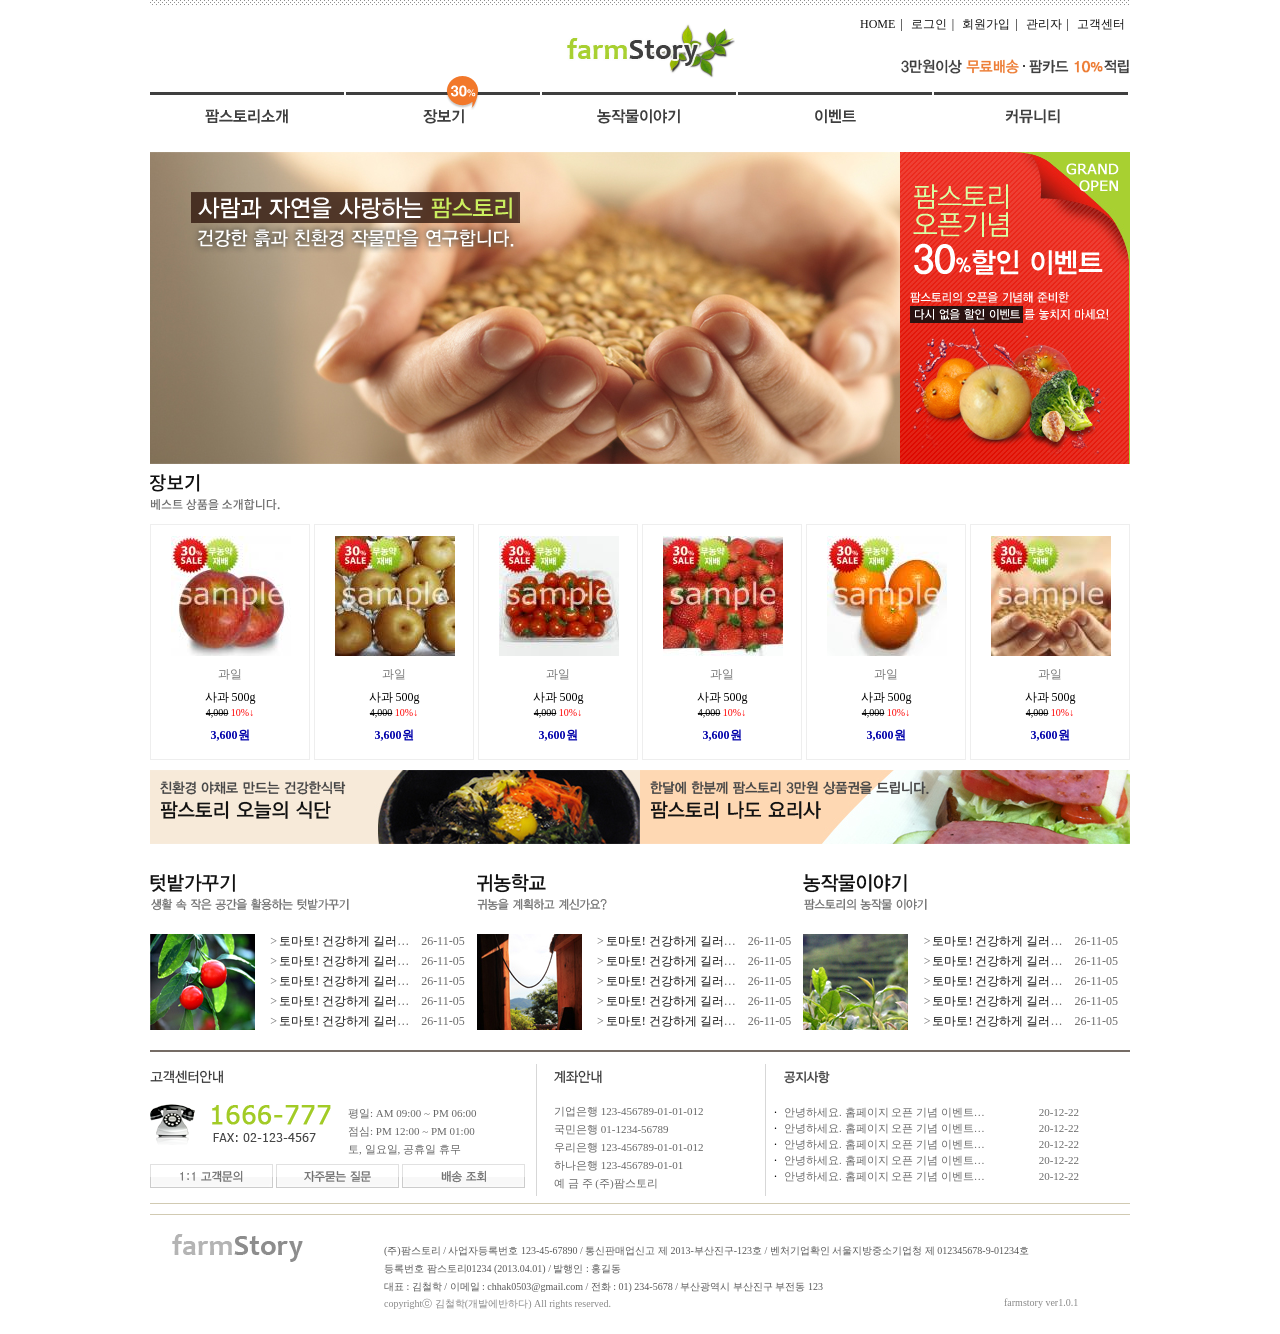
<file: farmstory/index.html>
<!DOCTYPE html>
<html lang="en">
<head>
    <meta charset="UTF-8">
    <title>farmstory::main</title>
    <link rel="stylesheet" href="./css/main.css">
</head>
<body>
    <div id="container">
        <header>
            <!-- 로고 -->
            <a href="#" class="logo"><img src="./images/logo.png" alt="메인로고"/></a>
            
            <!-- 오른쪽 상단 메뉴 -->
            <p>
                <a href="#">HOME</a>|
                <a href="#">로그인</a>|
                <a href="#">회원가입</a>|
                <a href="#">관리자</a>|
                <a href="#">고객센터</a>
            </p>

            <!-- 오른쪽 텍스트 배너 -->
            <img class="text" src="./images/head_txt_img.png" alt="3만원이상 무료배송">

            <!-- 메인 메뉴(GNB) -->
            <ul class="gnb">
                <li><a href="./">팜스토리소개</a></li>
                <li><a href="#">장보기</a></li>
                <li><a href="#">농작물이야기</a></li>
                <li><a href="#">이벤트</a></li>
                <li><a href="#">커뮤니티</a></li>
            </ul>
        </header>
        <main>
            <div class="slider">
                <img class="slide-img" src="./images/main_slide_img1.jpg" alt="메인 슬라이드 이미지">

                <img class="slide-tit" src="./images/main_slide_img_tit.png" alt="사람과 자연을 사랑하는 팜스토리">

                <div class="banner">
                    <img class="banner-bg" src="./images/main_banner_bg.jpg" alt="오픈기념 이벤트 배경">
                    <img class="banner-img" src="./images/main_banner_img.png" alt="과일 이미지">
                    <img class="banner-tit" src="./images/main_banner_tit.png" alt="팜스토리 오픈기념 30% 할인 이벤트">
                    <img class="banner-txt" src="./images/main_banner_txt.png" alt="그랜드 오픈">
                </div>
            </div>

            <div class="market">
                <img class="market-tit" src="./images/main_market_tit.png" alt="장보기">

                <section>
                    <article>
                        <a href="#"><img src="./images/market_item1.jpg" alt="사과"></a>
                        <h4>과일</h4>
                        <h3>사과 500g</h3>
                        <p><del>4,000</del> <span>10%↓</span></p>
                        <strong>3,600원</strong>
                    </article>

                    <article>
                        <a href="#"><img src="./images/market_item2.jpg" alt="배"></a>
                        <h4>과일</h4>
                        <h3>사과 500g</h3>
                        <p><del>4,000</del> <span>10%↓</span></p>
                        <strong>3,600원</strong>
                    </article>

                    <article>
                        <a href="#"><img src="./images/market_item3.jpg" alt="방울토마토"></a>
                        <h4>과일</h4>
                        <h3>사과 500g</h3>
                        <p><del>4,000</del> <span>10%↓</span></p>
                        <strong>3,600원</strong>
                    </article>

                    <article>
                        <a href="#"><img src="./images/market_item4.jpg" alt="딸기"></a>
                        <h4>과일</h4>
                        <h3>사과 500g</h3>
                        <p><del>4,000</del> <span>10%↓</span></p>
                        <strong>3,600원</strong>
                    </article>

                    <article>
                        <a href="#"><img src="./images/market_item5.jpg" alt="오렌지"></a>
                        <h4>과일</h4>
                        <h3>사과 500g</h3>
                        <p><del>4,000</del> <span>10%↓</span></p>
                        <strong>3,600원</strong>
                    </article>

                    <article>
                        <a href="#"><img src="./images/market_item6.jpg" alt="곡물"></a>
                        <h4>과일</h4>
                        <h3>사과 500g</h3>
                        <p><del>4,000</del> <span>10%↓</span></p>
                        <strong>3,600원</strong>
                    </article>
                </section>
            </div>

            <div class="quick">
                <a href="#"><img src="./images/main_banner_sub1_tit.png" alt="오늘의 식단"></a>
                <a href="#"><img src="./images/main_banner_sub2_tit.png" alt="나도 요리사"></a>                
            </div>
            <div class="latest">
                <article>
                    <a href="#"><img src="./images/main_latest1_tit.png" alt="텃밭가꾸기"></a>
                    <img src="./images/main_latest1_img.jpg" alt="텃밭가꾸기">
                    <table border="0">
                        <tr>
                            <td>></td>
                            <td>
                                <a href="#">토마토! 건강하게 길러서 맛있게 드세요.</a>
                            </td>
                            <td>26-11-05</td>
                        </tr>
                        <tr>
                            <td>></td>
                            <td>
                                <a href="#">토마토! 건강하게 길러서 맛있게 드세요.</a>
                            </td>
                            <td>26-11-05</td>
                        </tr>
                        <tr>
                            <td>></td>
                            <td>
                                <a href="#">토마토! 건강하게 길러서 맛있게 드세요.</a>
                            </td>
                            <td>26-11-05</td>
                        </tr>
                        <tr>
                            <td>></td>
                            <td>
                                <a href="#">토마토! 건강하게 길러서 맛있게 드세요.</a>
                            </td>
                            <td>26-11-05</td>
                        </tr>
                        <tr>
                            <td>></td>
                            <td>
                                <a href="#">토마토! 건강하게 길러서 맛있게 드세요.</a>
                            </td>
                            <td>26-11-05</td>
                        </tr>
                    </table>

                </article>
                <article>
                    <a href="#"><img src="./images/main_latest2_tit.png" alt="귀농학교"></a>
                    <img src="./images/main_latest2_img.jpg" alt="귀농학교">
                    <table border="0">
                        <tr>
                            <td>></td>
                            <td>
                                <a href="#">토마토! 건강하게 길러서 맛있게 드세요.</a>
                            </td>
                            <td>26-11-05</td>
                        </tr>
                        <tr>
                            <td>></td>
                            <td>
                                <a href="#">토마토! 건강하게 길러서 맛있게 드세요.</a>
                            </td>
                            <td>26-11-05</td>
                        </tr>
                        <tr>
                            <td>></td>
                            <td>
                                <a href="#">토마토! 건강하게 길러서 맛있게 드세요.</a>
                            </td>
                            <td>26-11-05</td>
                        </tr>
                        <tr>
                            <td>></td>
                            <td>
                                <a href="#">토마토! 건강하게 길러서 맛있게 드세요.</a>
                            </td>
                            <td>26-11-05</td>
                        </tr>
                        <tr>
                            <td>></td>
                            <td>
                                <a href="#">토마토! 건강하게 길러서 맛있게 드세요.</a>
                            </td>
                            <td>26-11-05</td>
                        </tr>
                    </table>

                </article>
                <article>
                    <a href="#"><img src="./images/main_latest3_tit.png" alt="농작물이야기"></a>
                    <img src="./images/main_latest3_img.jpg" alt="농작물이야기">
                    <table border="0">
                        <tr>
                            <td>></td>
                            <td>
                                <a href="#">토마토! 건강하게 길러서 맛있게 드세요.</a>
                            </td>
                            <td>26-11-05</td>
                        </tr>
                        <tr>
                            <td>></td>
                            <td>
                                <a href="#">토마토! 건강하게 길러서 맛있게 드세요.</a>
                            </td>
                            <td>26-11-05</td>
                        </tr>
                        <tr>
                            <td>></td>
                            <td>
                                <a href="#">토마토! 건강하게 길러서 맛있게 드세요.</a>
                            </td>
                            <td>26-11-05</td>
                        </tr>
                        <tr>
                            <td>></td>
                            <td>
                                <a href="#">토마토! 건강하게 길러서 맛있게 드세요.</a>
                            </td>
                            <td>26-11-05</td>
                        </tr>
                        <tr>
                            <td>></td>
                            <td>
                                <a href="#">토마토! 건강하게 길러서 맛있게 드세요.</a>
                            </td>
                            <td>26-11-05</td>
                        </tr>
                    </table>

                </article>
                
            </div>
<div class="info">
    <article class="cs">
        <img class="tit" src="./images/main_sub2_cs_tit.png" alt="고객센터안내">
        <img class="tel-img" src="./images/main_sub2_cs_img.png" alt="전화기">
        <img class="tel-txt" src="./images/main_sub2_cs_txt.png" alt="1666-777">

        <p>
            평일: AM 09:00 ~ PM 06:00<br>
            점심: PM 12:00 ~ PM 01:00<br>
            토, 일요일, 공휴일 휴무
        </p>

        <a href="#"><img src="./images/main_sub2_cs_bt1.png" alt="1:1 고객문의"></a>
        <a href="#"><img src="./images/main_sub2_cs_bt2.png" alt="자주묻는 질문"></a>
        <a href="#"><img src="./images/main_sub2_cs_bt3.png" alt="배송 조회"></a>
    </article>

    <article class="account">
        <img class="tit" src="./images/main_sub2_account_tit.png" alt="계좌안내">

        <p>
            기업은행 123-456789-01-01-012<br>
            국민은행 01-1234-56789<br>
            우리은행 123-456789-01-01-012<br>
            하나은행 123-456789-01-01<br>
            예 금 주 (주)팜스토리
        </p>
    </article>

    <article class="notice">
        <img class="tit" src="./images/main_sub2_notice_tit.png" alt="공지사항">

        <table>
            <tr>
                <td>·</td>
                <td><a href="#">안녕하세요. 홈페이지 오픈 기념 이벤트를 ...</a></td>
                <td>20-12-22</td>
            </tr>
            <tr>
                <td>·</td>
                <td><a href="#">안녕하세요. 홈페이지 오픈 기념 이벤트를 ...</a></td>
                <td>20-12-22</td>
            </tr>
            <tr>
                <td>·</td>
                <td><a href="#">안녕하세요. 홈페이지 오픈 기념 이벤트를 ...</a></td>
                <td>20-12-22</td>
            </tr>
            <tr>
                <td>·</td>
                <td><a href="#">안녕하세요. 홈페이지 오픈 기념 이벤트를 ...</a></td>
                <td>20-12-22</td>
            </tr>
            <tr>
                <td>·</td>
                <td><a href="#">안녕하세요. 홈페이지 오픈 기념 이벤트를 ...</a></td>
                <td>20-12-22</td>
            </tr>
        </table>
    </article>
</div>
        </main>
<footer>
    <img src="./images/footer_logo.png" alt="팜스토리 로고">

    <div>
        <p>
            (주)팜스토리 / 사업자등록번호 123-45-67890 / 통신판매업신고 제 2013-부산진구-123호 / 벤처기업확인 서울지방중소기업청 제 012345678-9-01234호<br>
            등록번호 팜스토리01234 (2013.04.01) / 발행인 : 홍길동<br>
            대표 : 김철학 / 이메일 : chhak0503@gmail.com / 전화 : 01) 234-5678 / 부산광역시 부산진구 부전동 123
            <span class="copyright">
                copyrightⓒ 김철학(개발에반하다) All rights reserved.
            </span>
            <span class="version">
                farmstory ver1.0.1
            </span>
        </p>
    </div>
</footer>
    </div>
    
</body>
</html>
</file>
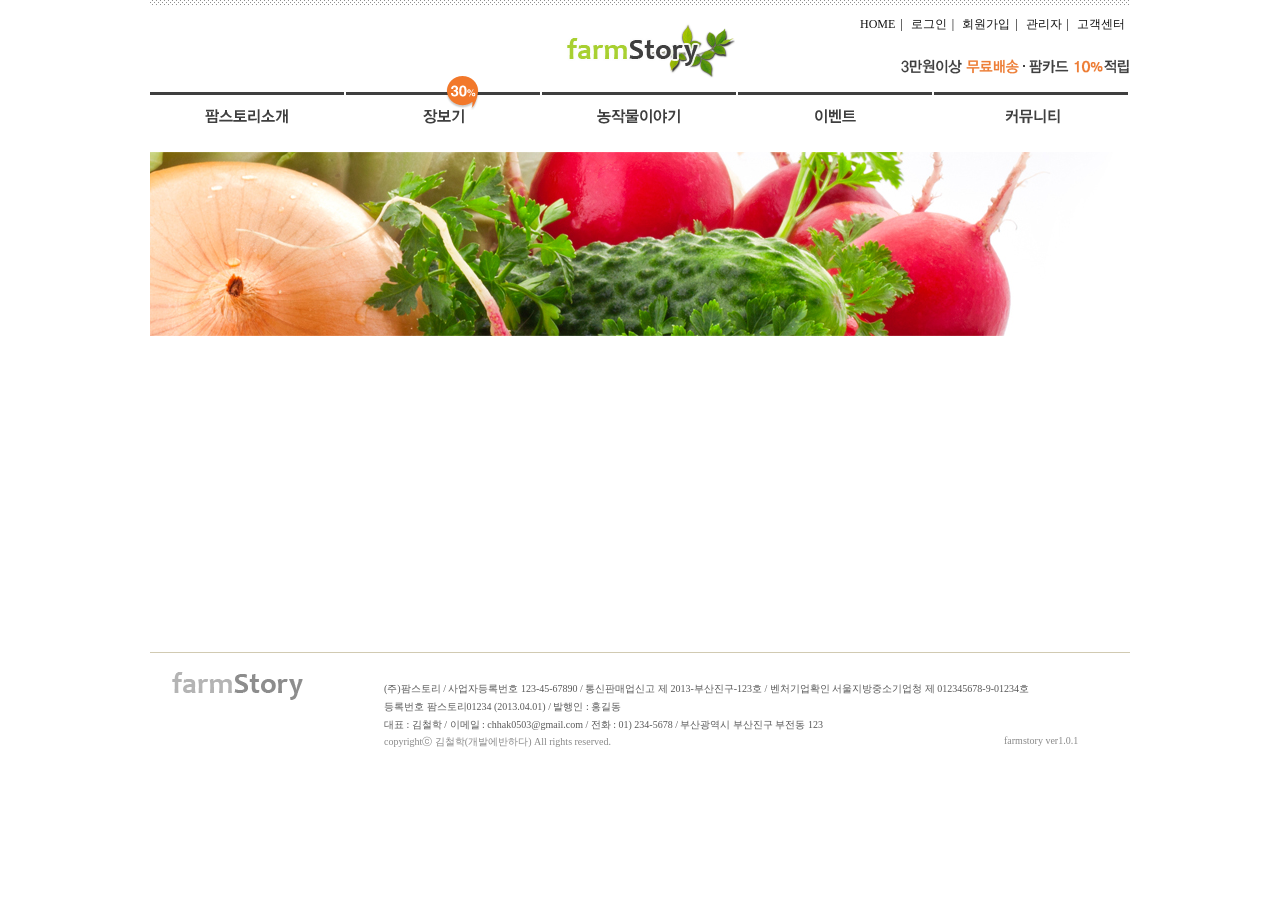
<file: farmstory/about/greeting.html>
<!DOCTYPE html>
<html lang="en">
<head>
    <meta charset="UTF-8">
    <title>farmstory::main</title>
    <link rel="stylesheet" href="../css/style.css">
</head>
<body>
    <div id="container">
        <header>
            <!-- 로고 -->
            <a href="#" class="logo"><img src="../images/logo.png" alt="메인로고"/></a>
            
            <!-- 오른쪽 상단 메뉴 -->
            <p>
                <a href="#">HOME</a>|
                <a href="#">로그인</a>|
                <a href="#">회원가입</a>|
                <a href="#">관리자</a>|
                <a href="#">고객센터</a>
            </p>

            <!-- 오른쪽 텍스트 배너 -->
            <img class="text" src="../images/head_txt_img.png" alt="3만원이상 무료배송">

            <!-- 메인 메뉴(GNB) -->
            <ul class="gnb">
                <li><a href="../">팜스토리소개</a></li>
                <li><a href="#">장보기</a></li>
                <li><a href="#">농작물이야기</a></li>
                <li><a href="#">이벤트</a></li>
                <li><a href="#">커뮤니티</a></li>
            </ul>
        </header>
        <div id="sub">
            <div>
                <img src="../images/sub_top_bg.jpg" alt="INTRODUCTION">
            </div>
            <section class="introduce">
                <article></article>
                <aside></aside>
            </section>
        </div>

<footer>
    <img src="../images/footer_logo.png" alt="팜스토리 로고">

    <div>
        <p>
            (주)팜스토리 / 사업자등록번호 123-45-67890 / 통신판매업신고 제 2013-부산진구-123호 / 벤처기업확인 서울지방중소기업청 제 012345678-9-01234호<br>
            등록번호 팜스토리01234 (2013.04.01) / 발행인 : 홍길동<br>
            대표 : 김철학 / 이메일 : chhak0503@gmail.com / 전화 : 01) 234-5678 / 부산광역시 부산진구 부전동 123
            <span class="copyright">
                copyrightⓒ 김철학(개발에반하다) All rights reserved.
            </span>
            <span class="version">
                farmstory ver1.0.1
            </span>
        </p>
    </div>
</footer>
    </div>
    
</body>
</html>
</file>
<file: farmstory/css/main.css>
/* 초기화 */
* {
    margin: 0;
    padding: 0;
    font: normal 12px '돋움';
}
ul, ol {list-style: none;}
a {text-decoration: none; color: #111;}
input, textarea {outline: none;}

#container {
    width: 980px;
    height: auto;
    margin: 0 auto;
}

/* 헤더 */
header {
    position: relative;
    width: 100%;
    height: 142px;
    background: url('../images/head_top_line.png') no-repeat;            
    margin-bottom: 10px;
}

header > .logo {
    position: absolute;
    left: 50%;
    top: 20px;
    margin-left: -95px;
}

header > p {
    float: right;
    margin-top: 16px;
}
header > p > a {
    padding: 0 5px;
}
header > .text {
    float: right;
    clear: both;
    margin-top: 26px;
}
header > .gnb {
    position: absolute;
    left: 0;
    bottom: 0;
    width: 100%;
    height: 50px;
}
header > .gnb > li {  
    position: relative;
    float: left;      
    width: 20%;
    height: 100%;
    background-image: url('../images/head_menu_line.png');
    background-repeat: no-repeat;
    background-position: 0 -7px;
}

/* 장보기 뱃지 */
header > .gnb > li:nth-child(2)::after {
    content: '';
    position: absolute;
    width: 37px;
    height: 34px;
    top: -16px;
    left: 98px;

    background-image: url('../images/head_menu_badge.png');
    background-size: cover;
    background-repeat: no-repeat;
}

header > .gnb > li > a {
    display: block;
    width: 100%;
    height: 100%;
    font-size: 0;
    background-position: 0 8px;
    background-repeat: no-repeat;
}
header > .gnb > li:nth-child(1) > a { background-image: url('../images/head_menu1.png'); }
header > .gnb > li:nth-child(2) > a { background-image: url('../images/head_menu2.png'); }
header > .gnb > li:nth-child(3) > a { background-image: url('../images/head_menu3.png'); }
header > .gnb > li:nth-child(4) > a { background-image: url('../images/head_menu4.png'); }
header > .gnb > li:nth-child(5) > a { background-image: url('../images/head_menu5.png'); }
header > .gnb > li:nth-child(1) > a:hover { background-image: url('../images/head_menu1_ov.png'); }
header > .gnb > li:nth-child(2) > a:hover { background-image: url('../images/head_menu2_ov.png'); }
header > .gnb > li:nth-child(3) > a:hover { background-image: url('../images/head_menu3_ov.png'); }
header > .gnb > li:nth-child(4) > a:hover { background-image: url('../images/head_menu4_ov.png'); }
header > .gnb > li:nth-child(5) > a:hover { background-image: url('../images/head_menu5_ov.png'); }


/* 메인 */
main {
    width: 100%;
    min-height: 500px;
}

main > div {
    width: 100%;
    margin-bottom: 10px;
}
main > div:nth-child(1) {height: 312px;}
main > div:nth-child(2) {height: 286px;}
main > div:nth-child(3) {height:  74px;}
main > div:nth-child(4) {height: 186px;}
main > div:nth-child(5) {height: 154px;}

/* 슬라이더 */
.slider {
    position: relative;
    width: 100%;
    height: 312px;
    overflow: hidden;
}

.slider > .slide-img {
    position: absolute;
    left: 0;
    top: 0;
    width: 980px;
    height: 312px;
}

.slider > .slide-tit {
    position: absolute;
    left: 40px;
    top: 40px;
    width: 330px;
    height: 63px;
}

.slider > .banner {
    position: absolute;
    right: 0;
    top: 0;
    width: 230px;
    height: 312px;
}

.slider > .banner > .banner-bg {
    position: absolute;
    left: 0;
    top: 0;
    width: 230px;
    height: 312px;
}

.slider > .banner > .banner-img {
    position: absolute;
    left: 10px;
    top: 175px;
    width: 197px;
    height: 129px;
}

.slider > .banner > .banner-tit {
    position: absolute;
    left: 10px;
    top: 31px;
    width: 200px;
    height: 140px;
}

.slider > .banner > .banner-txt {
    position: absolute;
    left: 165px;
    top: 10px;
    width: 55px;
    height: 31px;
}

/* 장보기 */
.market {
    position: relative;
    width: 100%;
    height: 225px;
}

.market > .market-tit {
    position: absolute;
    left: 0;
    margin: 1Opx 0;
    width: 131px;
    height: 38px;
}

/* 상품 목록 */
.market > section {
    position: absolute;
    left: 0;
    top: 50px;
    width: 980px;
    height: 236px;
    display: flex;
    justify-content: space-between;
}

.market > section > article {
    position: relative;
    width: 160px;
    height: 236px;
    border: 1px solid #eeeeee;
    background: #ffffff;
    box-sizing: border-box;
    text-align: center;
}

.market > section > article:hover {
    border: 1px solid #000000;
    box-sizing: border-box;
}

/* 상품 이미지 */
.market > section > article > a {
    position: absolute;
    left: 20px;
    top: 11px;
    width: 120px;
    height: 120px;
}

.market > section > article > a > img {
    width: 120px;
    height: 120px;
}

/* 과일 */
.market > section > article > h4 {
    position: absolute;
    left: 0;
    top: 142px;
    width: 100%;
    height: 14px;
    color: #777777;
    font-size: 12px;
    font-weight: normal;
    line-height: 14px;
    text-align: center;
}

/* 사과 500g */
.market > section > article > h3 {
    position: absolute;
    left: 0;
    top: 165px;
    width: 100%;
    height: 14px;
    color: #000000;
    font-size: 12px;
    font-weight: normal;
    line-height: 14px;
    text-align: center;
}

/* 4,000 10%↓ */
.market > section > article > p {
    position: absolute;
    left: 0;
    top: 181px;
    width: 100%;
    height: 14px;
    color: #000000;
    font-size: 10px;
    line-height: 14px;
    text-align: center;
}

.market > section > article > p > del {
    color: #000000;
    font-size: 10px;
}

.market > section > article > p > span {
    color: red;
    font-size: 10px;
}

/* 3,600원 */
.market > section > article > strong {
    position: absolute;
    left: 0;
    top: 202px;
    width: 100%;
    height: 17px;
    color: #0000aa;
    font-size: 12px;
    font-weight: bold;
    line-height: 17px;
    text-align: center;
}

/* 바로가기  */
.quick {
    display: flex;
}
.quick > a {
    width: 100%;
    height: 100%;
    font-size: 0;
    padding-top: 10px;
    padding-left: 10px;
    box-sizing: border-box;
}
.quick > a:nth-child(1) { background-image: url('../images/main_banner_sub1_bg.jpg'); }
.quick > a:nth-child(2) { background-image: url('../images/main_banner_sub2_bg.jpg'); }        

/* 최신글 목록  */
.latest {
    display: flex;
}
.latest > article {
    position: relative;
    width: 100%;
}

.latest > article > a {
    position: absolute;
    top: 20px;
    left: 0;
}
.latest > article > img {
    position: absolute;
    left: 0;
    bottom: 10px;
}
.latest > article > table {
    position: absolute;
    right: 10px;
    bottom: 8px;
    color: #6a6a6a;
}

.latest > article > table tr {
    
}

.latest > article > table tr > td {            
}
.latest > article > table tr > td:nth-child(2) {
    display: block;
    width: 140px;
    white-space: nowrap;
    overflow: hidden;
    text-overflow: ellipsis;
    line-height: 18px;
}


/* 기타 정보 안내 */
.info {
    position: relative;
    display: flex;
    width: 100%;
    height: 154px;
    border-top: 2px solid #756C65;
    border-bottom: 1px solid #D1CAB2;
    box-sizing: border-box;
}

.info > article {
    position: relative;
    height: 132px;
    box-sizing: border-box;
    margin-top: 12px;
}

/* 고객센터 */
.info > .cs {
    width: 386px;
}

.info > .cs > .tit {
    position: absolute;
    left: 0;
    top: 6px;
    width: 74px;
    height: 14px;
}

.info > .cs > .tel-img {
    position: absolute;
    left: 0;
    top: 40px;
    width: 45px;
    height: 42px;
}

.info > .cs > .tel-txt {
    position: absolute;
    left: 61px;
    top: 40px;
    width: 121px;
    height: 40px;
}

.info > .cs > p {
    position: absolute;
    left: 198px;
    top: 40px;
    width: 145px;
    height: 50px;
    color: #666;
    font-size: 11px;
    line-height: 18px;
}

.info > .cs > a {
    position: absolute;
    top: 100px;
    width: 123px;
    height: 24px;
}

.info > .cs > a:nth-of-type(1) {
    left: 0;자귀
}

.info > .cs > a:nth-of-type(2) {
    left: 126px;
}

.info > .cs > a:nth-of-type(3) {
    left: 252px;
}

.info > .cs > a > img {
    width: 123px;
    height: 24px;
}

/* 계좌안내 */
.info > .account {
    width: 230px;
    border-left: 1px solid #D7D7D7;
    border-right: 1px solid #D7D7D7;
}

.info > .account > .tit {
    position: absolute;
    left: 17px;
    top: 6px;
    width: 49px;
    height: 14px;
}

.info > .account > p {
    position: absolute;
    left: 17px;
    top: 38px;
    width: 170px;
    height: 86px;
    color: #666;
    font-size: 11px;
    line-height: 18px;
}

/* 공지사항 */
.info > .notice {
    width: 364px;
}

.info > .notice > .tit {
    position: absolute;
    left: 17px;
    top: 6px;
    width: 49px;
    height: 14px;
}

.info > .notice > table {
    position: absolute;
    left: 8px;
    top: 40px;
    width: 305px;
    border-collapse: collapse;
    table-layout: fixed;
}

.info > .notice > table td > a {
    color: #6A6A6A;
    font-size: 11px;
    line-height: 16px;
}

/* 점 */
.info > .notice > table td:nth-child(1) {
    width: 10px;
}

/* 제목 */
.info > .notice > table td:nth-child(2) {
    width: 210px;
}

.info > .notice > table td:nth-child(2) > a {
    display: block;
    width: 210px;
    white-space: nowrap;
    overflow: hidden;
    text-overflow: ellipsis;
}

/* 날짜 */
.info > .notice > table td:nth-child(3) {
    padding: 0;
    color: #6A6A6A;
    font-size: 11px;
    line-height: 16px;
    text-align: right;
}
/* 푸터 */
footer {
    position: relative;
    width: 100%;
    height: 120px;
    border-top: 1px solid #D1CAB2;
    box-sizing: border-box;
}

footer > img {
    position: absolute;
    left: 0;
    top: 1px;
    width: 174px;
    height: 64px;
}

footer > div {
    position: absolute;
    left: 254px;
    top: 27px;
    width: 710px;
    height: 71px;
}

footer > div > p {
    position: absolute;
    left: -20px;
    top: 0px;
    width: 710px;
    height: 48px;
    color: #585858;
    font-size: 10px;
    line-height: 18px;
}

footer .copyright {
    position: absolute;
    left: 0;
    top: 55px;
    width: 273px;
    height: 14px;
    color: #888888;
    font-size: 10px;
    line-height: 14px;
}

footer .version {
    position: absolute;
    left: 620px;
    top: 54px;
    width: 90px;
    height: 14px;
    color: #888888;
    font-size: 10px;
    line-height: 14px;
}
</file>
<file: farmstory/css/style.css>
/* 초기화 */
* {
    margin: 0;
    padding: 0;
    font: normal 12px '돋움';
}
ul, ol {list-style: none;}
a {text-decoration: none; color: #111;}
input, textarea {outline: none;}

#container {
    width: 980px;
    height: auto;
    margin: 0 auto;
}

/* 헤더 */
header {
    position: relative;
    width: 100%;
    height: 142px;
    background: url('../images/head_top_line.png') no-repeat;            
    margin-bottom: 10px;
}

header > .logo {
    position: absolute;
    left: 50%;
    top: 20px;
    margin-left: -95px;
}

header > p {
    float: right;
    margin-top: 16px;
}
header > p > a {
    padding: 0 5px;
}
header > .text {
    float: right;
    clear: both;
    margin-top: 26px;
}
header > .gnb {
    position: absolute;
    left: 0;
    bottom: 0;
    width: 100%;
    height: 50px;
}
header > .gnb > li {  
    position: relative;
    float: left;      
    width: 20%;
    height: 100%;
    background-image: url('../images/head_menu_line.png');
    background-repeat: no-repeat;
    background-position: 0 -7px;
}

/* 장보기 뱃지 */
header > .gnb > li:nth-child(2)::after {
    content: '';
    position: absolute;
    width: 37px;
    height: 34px;
    top: -16px;
    left: 98px;

    background-image: url('../images/head_menu_badge.png');
    background-size: cover;
    background-repeat: no-repeat;
}

header > .gnb > li > a {
    display: block;
    width: 100%;
    height: 100%;
    font-size: 0;
    background-position: 0 8px;
    background-repeat: no-repeat;
}
header > .gnb > li:nth-child(1) > a { background-image: url('../images/head_menu1.png'); }
header > .gnb > li:nth-child(2) > a { background-image: url('../images/head_menu2.png'); }
header > .gnb > li:nth-child(3) > a { background-image: url('../images/head_menu3.png'); }
header > .gnb > li:nth-child(4) > a { background-image: url('../images/head_menu4.png'); }
header > .gnb > li:nth-child(5) > a { background-image: url('../images/head_menu5.png'); }
header > .gnb > li:nth-child(1) > a:hover { background-image: url('../images/head_menu1_ov.png'); }
header > .gnb > li:nth-child(2) > a:hover { background-image: url('../images/head_menu2_ov.png'); }
header > .gnb > li:nth-child(3) > a:hover { background-image: url('../images/head_menu3_ov.png'); }
header > .gnb > li:nth-child(4) > a:hover { background-image: url('../images/head_menu4_ov.png'); }
header > .gnb > li:nth-child(5) > a:hover { background-image: url('../images/head_menu5_ov.png'); }


/* 메인 */
main {
    width: 100%;
    min-height: 500px;
}

main > div {
    width: 100%;
    margin-bottom: 10px;
}

/* 메인 (서브 페이지 공통) */
#sub {
    width: 100%;
    min-height: 500px;
}

/* 서브 상단 타이틀 이미지 영역 */
#sub > div {
    width: 100%;
    height: auto; /* 고정 높이 대신 이미지에 맞추거나, 필요시 height: 150px 등으로 고정 가능 */
    margin-bottom: 25px; /* 타이틀과 아래 본문 사이의 간격 */
}

#sub > div > img {
    display: block;    /* 이미지 하단 미세 공백 제거 */
    width: 100%;       /* 컨테이너 너비(980px)에 가득 채우기 */
    height: auto;      /* 이미지 비율 유지 */
}

/* 본문 레이아웃 (콘텐츠 + 사이드바) */
#sub > .introduce {
    width: 100%;
    margin-top: 30px;
    overflow: hidden; /* float 해제 */
}

/* 왼쪽 사이드바 */
#sub > .introduce > aside {
    float: left;
    width: 175px;
}
/* 오른쪽 본문 영역 */
#sub > .introduce > article {
    float: right;
    width: 750px; /* 980 - 175 - 여백 */
}

/* 푸터 */
footer {
    position: relative;
    width: 100%;
    height: 120px;
    border-top: 1px solid #D1CAB2;
    box-sizing: border-box;
}

footer > img {
    position: absolute;
    left: 0;
    top: 1px;
    width: 174px;
    height: 64px;
}

footer > div {
    position: absolute;
    left: 254px;
    top: 27px;
    width: 710px;
    height: 71px;
}

footer > div > p {
    position: absolute;
    left: -20px;
    top: 0px;
    width: 710px;
    height: 48px;
    color: #585858;
    font-size: 10px;
    line-height: 18px;
}

footer .copyright {
    position: absolute;
    left: 0;
    top: 55px;
    width: 273px;
    height: 14px;
    color: #888888;
    font-size: 10px;
    line-height: 14px;
}

footer .version {
    position: absolute;
    left: 620px;
    top: 54px;
    width: 90px;
    height: 14px;
    color: #888888;
    font-size: 10px;
    line-height: 14px;
}
</file>
